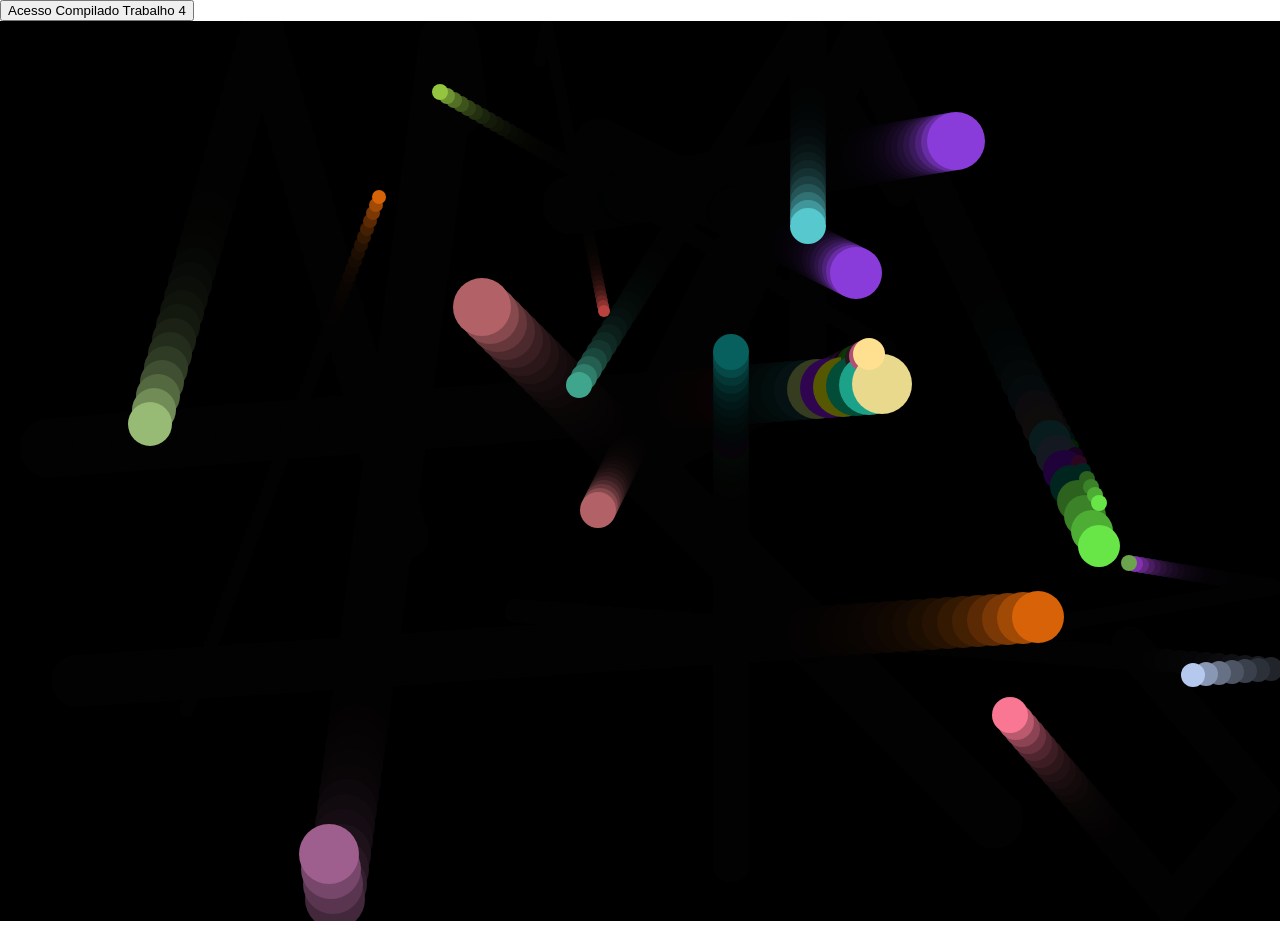
<file: Chaotic Evil/Bolinhas/index.html>
<!DOCTYPE html>
<html>
  <head>
    <meta charset="utf-8">
    <title>Bouncing balls</title>
    <link rel="stylesheet" href="style.css">
  </head>

  <body>
    
    <button onclick="document.location='https://radsrei.github.io/Chaotic Evil/arquivo final.html'">Acesso Compilado Trabalho 4</button>
    <!-- <h1>bouncing balls</h1> -->
    <canvas>
      

    </canvas>

    <script src="main.js"></script>
  </body>
</html>
</file>
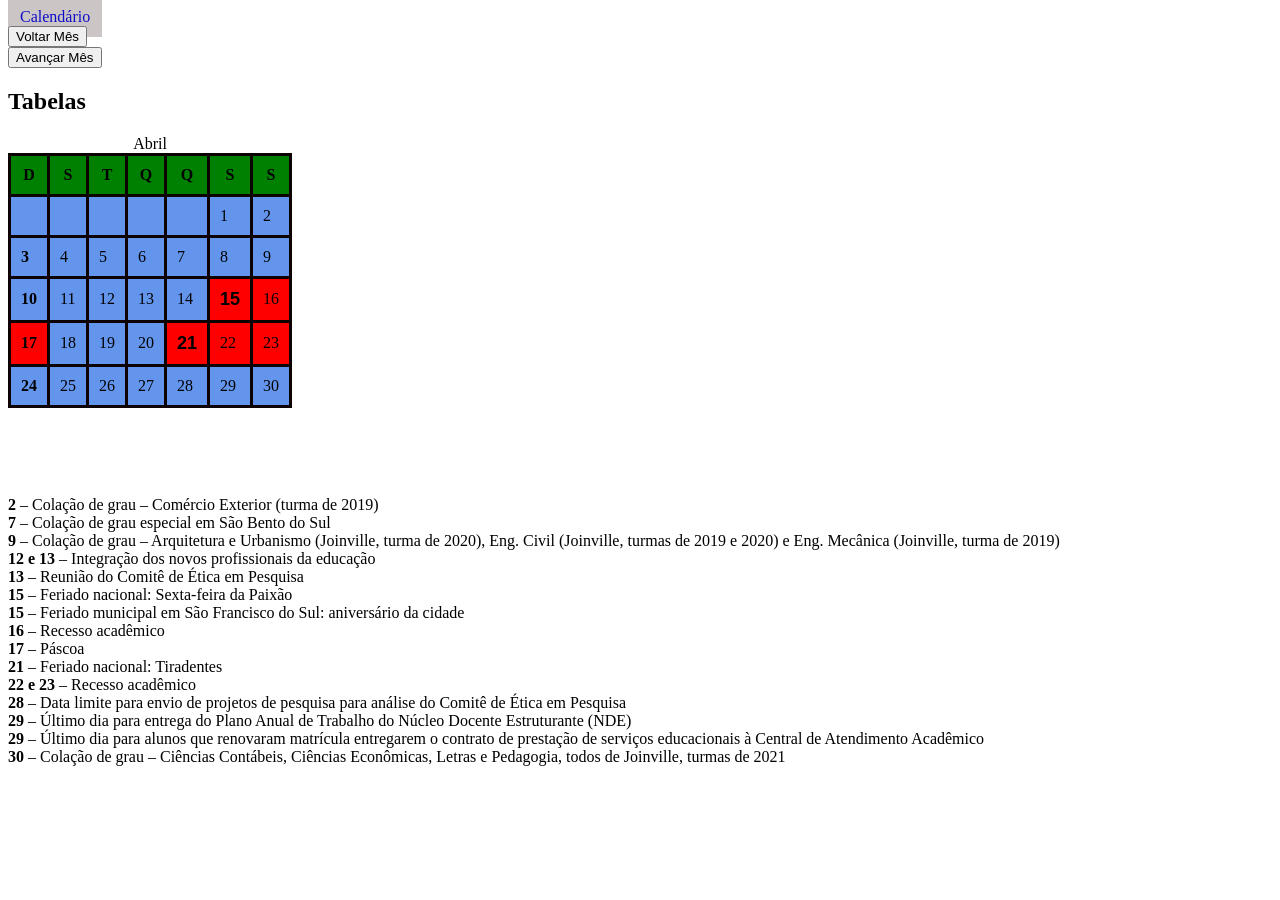
<file: calendario/abril.html>
<!DOCTYPE html>
<html lang="pt-br">
    <head>
        <style>
            h1{
                background-color: black;
                color: white;
                text-align: center;
                padding: 10px;
            }
            aula{
                background-color: rgb(204, 197, 197);
                color: rgb(14, 14, 202);
                text-align: center;
                padding: 12px;
            }
            table{
                background-color: cornflowerblue;
                /* border: solid black; */
                border-collapse: collapse;
            }
            th,td{
                border: 3px solid rgb(12, 2, 2);
                padding: 10px;
            }
            data{
                font-family: Arial;
                font-size: large;
                font-weight: bold;
            }
        </style>
        <title>Trabalho 2</title>
        <meta charset="utf-8"></meta>
    </head>
    <body>
        <aula>Calendário</aula><br>
        <button onclick="document.location='março.html'">Voltar Mês</button><br>
        <button onclick="document.location='maio.html'">Avançar Mês</button><br>
        <h2>Tabelas</h2>
        <table>
            <caption>Abril</caption>
            <thead>
            <tr style="background-color: green;">
                <th>D</th>
                <th>S</th>
                <th>T</th>
                <th>Q</th>
                <th>Q</th>
                <th>S</th>
                <th>S</th>
            </tr>
        </thead>
        <tbody>
            <tr>
                <td><strong></strong></td>
                <td></td>
                <td></td>
                <td></td>
                <td></td>
                <td>1</td>
                <td>2</td>                
            </tr>
            <tr>
                <td><strong>3</strong></td>
                <td>4</td>
                <td>5</td>
                <td>6</td>
                <td>7</td>
                <td>8</td>
                <td>9</td>                
            </tr>
            <tr>
                <td><strong>10</strong></td>
                <td>11</td>
                <td>12</td>
                <td>13</td>
                <td>14</td>
                <td style="background-color: red;"><data>15</data></td>
                <td style="background-color: red;">16</td>
            </tr>
            <tr>
                <td style="background-color: red;" ><strong>17</strong></td>
                <td>18</td>
                <td>19</td>
                <td>20</td>
                <td style="background-color: red;"><data>21</data></td>
                <td style="background-color: red;">22</td>
                <td style="background-color: red;">23</td>
            </tr>
            <tr>
                <td><strong>24</strong></td>
                <td>25</td>
                <td>26</td>
                <td>27</td>
                <td>28</td>
                <td>29</td>
                <td>30</td>
            </tr>
            <!-- <tr>
                <td><strong>30</strong></td>
                <td>31</td>
                <td></td>
                <td></td>
                <td></td>
                <td></td>
                <td></td> 
            </tr> -->
        </tbody>
    </table><br><br><br>  
        <p><br> <strong>2</strong> – Colação de grau – Comércio Exterior (turma de 2019)
           <br> <strong>7</strong> – Colação de grau especial em São Bento do Sul
           <br> <strong>9</strong> – Colação de grau – Arquitetura e Urbanismo (Joinville, turma de 2020), Eng. Civil (Joinville, turmas de 2019 e 2020) e Eng. Mecânica (Joinville, turma de 2019)
           <br> <strong>12 e 13</strong> – Integração dos novos profissionais da educação
           <br> <strong>13</strong> – Reunião do Comitê de Ética em Pesquisa
           <br> <strong>15</strong> – Feriado nacional: Sexta-feira da Paixão
           <br> <strong>15</strong> – Feriado municipal em São Francisco do Sul: aniversário da cidade
           <br> <strong>16</strong> – Recesso acadêmico
           <br> <strong>17</strong> – Páscoa
           <br> <strong>21</strong> – Feriado nacional: Tiradentes
           <br> <strong>22 e 23</strong> – Recesso acadêmico
           <br> <strong>28</strong> – Data limite para envio de projetos de pesquisa para análise do Comitê de Ética em Pesquisa
           <br> <strong>29</strong> – Último dia para entrega do Plano Anual de Trabalho do Núcleo Docente Estruturante (NDE)
           <br> <strong>29</strong> – Último dia para alunos que renovaram matrícula entregarem o contrato de prestação de serviços educacionais à Central de Atendimento Acadêmico
           <br> <strong>30</strong> – Colação de grau – Ciências Contábeis, Ciências Econômicas, Letras e Pedagogia, todos de Joinville, turmas de 2021</p> 
        
    </body>
</html>
</file>
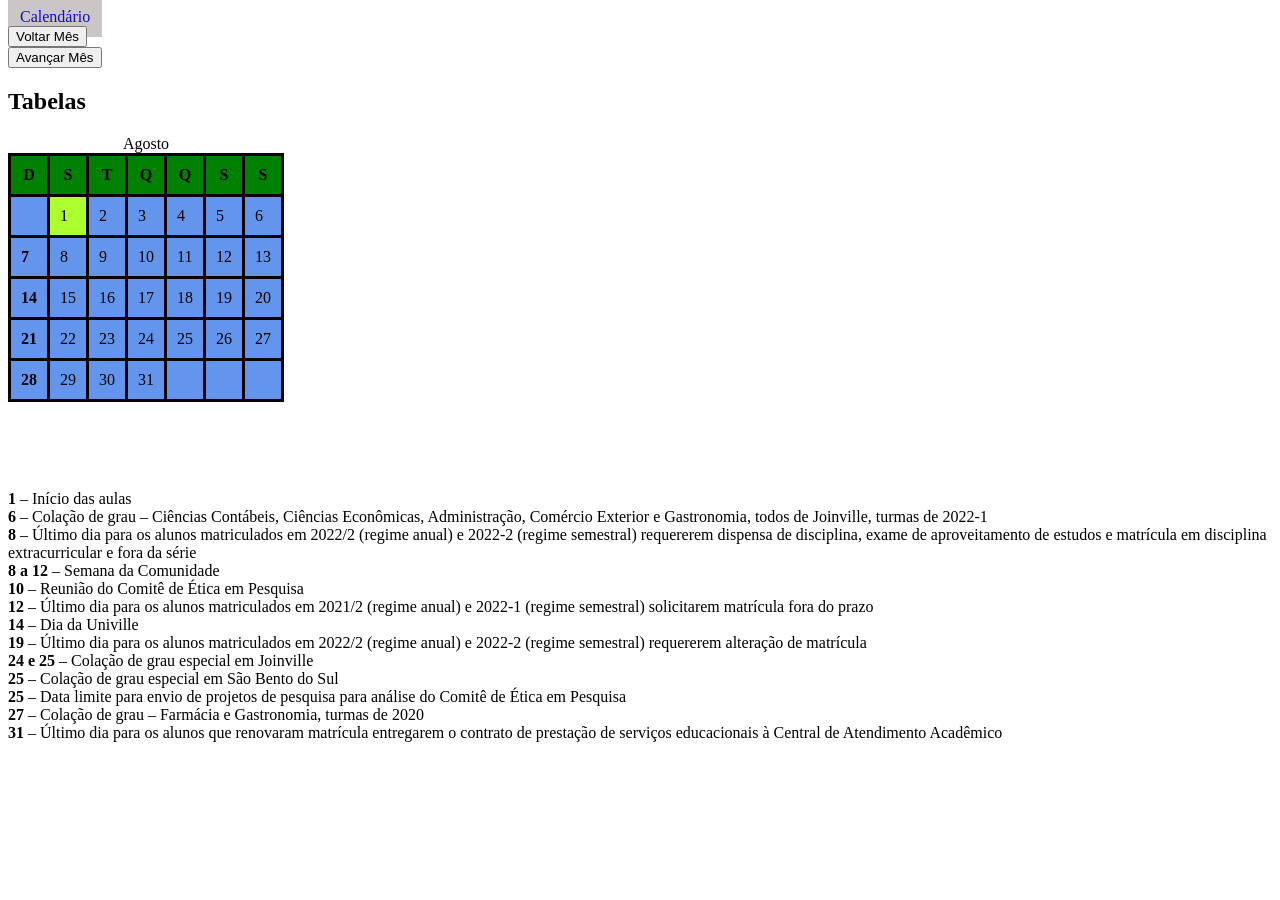
<file: calendario/agosto.html>
<!DOCTYPE html>
<html lang="pt-br">
    <head>
        <style>
            h1{
                background-color: black;
                color: white;
                text-align: center;
                padding: 10px;
            }
            aula{
                background-color: rgb(204, 197, 197);
                color: rgb(14, 14, 202);
                text-align: center;
                padding: 12px;
            }
            table{
                background-color: cornflowerblue;
                /* border: solid black; */
                border-collapse: collapse;
            }
            th,td{
                border: 3px solid rgb(12, 2, 2);
                padding: 10px;
            }
            data{
                font-family: Arial;
                font-size: large;
                font-weight: bold;
            }
        </style>
        <title>Trabalho 2</title>
        <meta charset="utf-8"></meta>
    </head>
    <body>
        <aula>Calendário</aula><br>
        <button onclick="document.location='julho.html'">Voltar Mês</button><br>
        <button onclick="document.location='setembro.html'">Avançar Mês</button><br>
        <h2>Tabelas</h2>
        <table>
            <caption>Agosto</caption>
            <thead>
            <tr style="background-color: green;">
                <th>D</th>
                <th>S</th>
                <th>T</th>
                <th>Q</th>
                <th>Q</th>
                <th>S</th>
                <th>S</th>
            </tr>
        </thead>
        <tbody>
            <tr>
                <td><strong></strong></td>
                <td style="background-color: greenyellow;">1</td>
                <td>2</td>
                <td>3</td>
                <td>4</td>
                <td>5</td>
                <td >6</td>                
            </tr>
            <tr>
                <td><strong>7</strong></td>
                <td>8</td>
                <td>9</td>
                <td>10</td>
                <td>11</td>
                <td>12</td>  
                <td>13</td>              
            </tr>
            <tr>
                <td><strong>14</strong></td>
                <td>15</td>
                <td>16</td>
                <td>17</td>
                <td>18</td>
                <td>19</td>
                <td>20</td>
            </tr>
            <tr>
                <td><strong>21</strong></td>
                <td >22</td>
                <td >23</td>
                <td >24</td>
                <td >25</td>
                <td >26</td>
                <td >27</td>
            </tr>
            <tr>
                <td><strong>28</strong></td>
                <td >29</td>
                <td >30</td>
                <td >31</td>
                <td ></td>
                <td ></td>
                <td ></td>
            </tr>
            <!-- <tr>
                <td><strong></strong></td>
                <td></td>
                <td></td>
                <td></td>
                <td></td>
                <td></td>
                <td></td> 
            </tr> -->
        </tbody></table><br><br><br>
        <p><br> <strong>1</strong> – Início das aulas
           <br> <strong>6</strong> – Colação de grau – Ciências Contábeis, Ciências Econômicas, Administração, Comércio Exterior e Gastronomia, todos de Joinville, turmas de 2022-1
           <br> <strong>8</strong> – Último dia para os alunos matriculados em 2022/2 (regime anual) e 2022-2 (regime semestral) requererem dispensa de disciplina, exame de aproveitamento de estudos e matrícula em disciplina extracurricular e fora da série
           <br> <strong>8 a 12</strong> – Semana da Comunidade
           <br> <strong>10</strong> – Reunião do Comitê de Ética em Pesquisa
           <br> <strong>12</strong> – Último dia para os alunos matriculados em 2021/2 (regime anual) e 2022-1 (regime semestral) solicitarem matrícula fora do prazo
           <br> <strong>14</strong> – Dia da Univille
           <br> <strong>19</strong> – Último dia para os alunos matriculados em 2022/2 (regime anual) e 2022-2 (regime semestral) requererem alteração de matrícula
           <br> <strong>24 e 25</strong> – Colação de grau especial em Joinville
           <br> <strong>25</strong> – Colação de grau especial em São Bento do Sul
           <br> <strong>25</strong> – Data limite para envio de projetos de pesquisa para análise do Comitê de Ética em Pesquisa
           <br> <strong>27</strong> – Colação de grau – Farmácia e Gastronomia, turmas de 2020
           <br> <strong>31</strong> – Último dia para os alunos que renovaram matrícula entregarem o contrato de prestação de serviços educacionais à Central de Atendimento Acadêmico

        </p>
    
    </body>
</html>
</file>
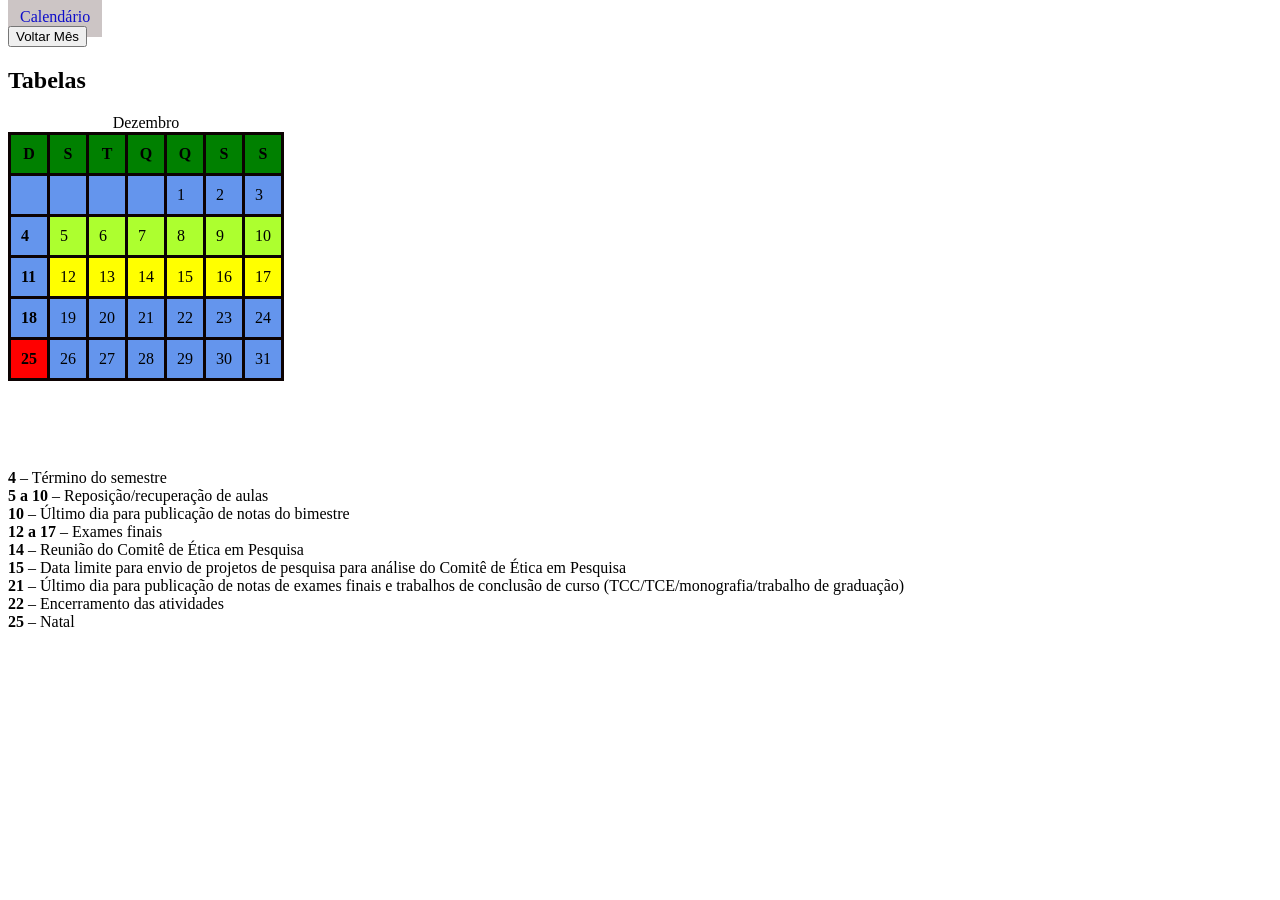
<file: calendario/dezembro.html>
<!DOCTYPE html>
<html lang="pt-br">
    <head>
        <style>
            h1{
                background-color: black;
                color: white;
                text-align: center;
                padding: 10px;
            }
            aula{
                background-color: rgb(204, 197, 197);
                color: rgb(14, 14, 202);
                text-align: center;
                padding: 12px;
            }
            table{
                background-color: cornflowerblue;
                /* border: solid black; */
                border-collapse: collapse;
            }
            th,td{
                border: 3px solid rgb(12, 2, 2);
                padding: 10px;
            }
            data{
                font-family: Arial;
                font-size: large;
                font-weight: bold;
            }
        </style>
        <title>Trabalho 2</title>
        <meta charset="utf-8"></meta>
    </head>
    <body>
        <aula>Calendário</aula><br>
        <button onclick="document.location='novembro.html'">Voltar Mês</button><br>
        <!-- <button onclick="document.location='dezembro.html'">Avançar Mês</button><br> -->
        <h2>Tabelas</h2>
        <table>
            <caption>Dezembro</caption>
            <thead>
            <tr style="background-color: green;">
                <th>D</th>
                <th>S</th>
                <th>T</th>
                <th>Q</th>
                <th>Q</th>
                <th>S</th>
                <th>S</th>
            </tr>
        </thead>
        <tbody>
            <tr>
                <td><strong></strong></td>
                <td></td>
                <td></td>
                <td></td>
                <td>1</td>
                <td>2</td>
                <td>3</td> 
            </tr>
            <tr>
                <td><strong>4</strong></td>
                <td style="background-color: greenyellow;">5</td>
                <td style="background-color: greenyellow;">6</td>
                <td style="background-color: greenyellow;">7</td>
                <td style="background-color: greenyellow;">8</td>
                <td style="background-color: greenyellow;">9</td>
                <td style="background-color: greenyellow;">10</td>
            </tr>
            <tr>
                <td><strong>11</strong></td>
                <td style="background-color: yellow;">12</td>
                <td style="background-color: yellow;">13</td>
                <td style="background-color: yellow;">14</td>
                <td style="background-color: yellow;">15</td>
                <td style="background-color: yellow;">16</td>
                <td style="background-color: yellow;">17</td>
            </tr>
            <tr>
                <td><strong>18</strong></td>
                <td>19</td>
                <td>20</td>
                <td>21</td>
                <td>22</td>
                <td>23</td>
                <td>24</td> 
            </tr>
            <tr>
                <td style="background-color: red;"><strong>25</strong></td>
                <td>26</td>
                <td>27</td>
                <td>28</td>
                <td>29</td>
                <td>30</td>
                <td>31</td> 
            </tr>
        </tbody></table><br><br><br>
        <p><br> <strong>4</strong> – Término do semestre
           <br> <strong>5 a 10</strong> – Reposição/recuperação de aulas
           <br> <strong>10</strong> – Último dia para publicação de notas do bimestre
           <br> <strong>12 a 17</strong> – Exames finais
           <br> <strong>14</strong> – Reunião do Comitê de Ética em Pesquisa
           <br> <strong>15</strong> – Data limite para envio de projetos de pesquisa para análise do Comitê de Ética em Pesquisa
           <br> <strong>21</strong> – Último dia para publicação de notas de exames finais e trabalhos de conclusão de curso (TCC/TCE/monografia/trabalho de graduação)
           <br> <strong>22</strong> – Encerramento das atividades
           <br> <strong>25</strong> – Natal
        </p>
    
    </body>
</html>
</file>
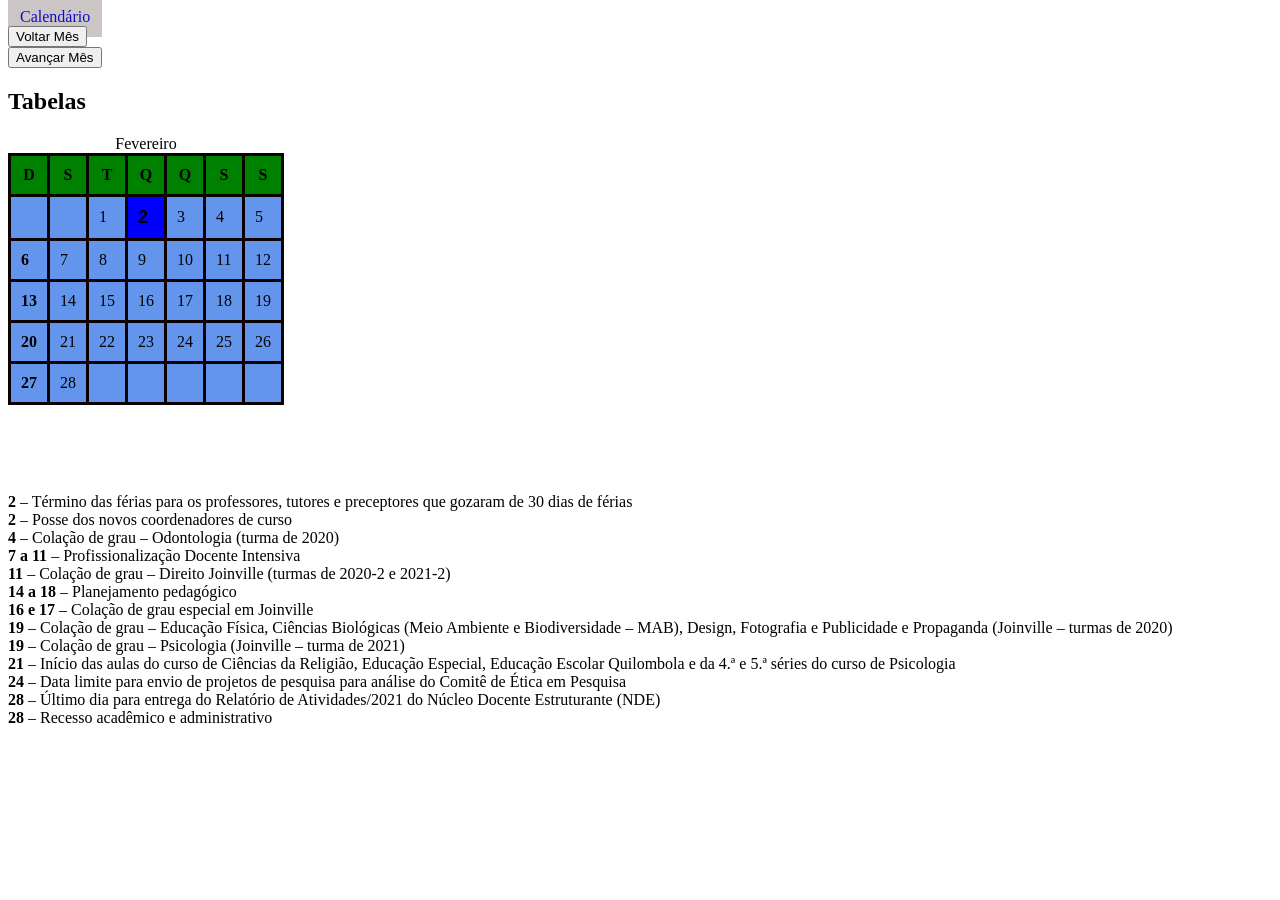
<file: calendario/Fevereiro.html>
<!DOCTYPE html>
<html lang="pt-br">
    <head>
        <style>
            h1{
                background-color: black;
                color: white;
                text-align: center;
                padding: 10px;
            }
            aula{
                background-color: rgb(204, 197, 197);
                color: rgb(14, 14, 202);
                text-align: center;
                padding: 12px;
            }
            table{
                background-color: cornflowerblue;
                /* border: solid black; */
                border-collapse: collapse;
            }
            th,td{
                border: 3px solid rgb(12, 2, 2);
                padding: 10px;
            }
            data{
                font-family: Arial;
                font-size: large;
                font-weight: bold;
            }
        </style>
        <title>Trabalho 2</title>
        <meta charset="utf-8"></meta>
    </head>
    <body>
        <aula>Calendário</aula><br>
        <button onclick="document.location='Janeiro.html'">Voltar Mês</button><br>
        <button onclick="document.location='março.html'">Avançar Mês</button><br>
        <h2>Tabelas</h2>
        <table>
            <caption>Fevereiro</caption>
            <thead>
            <tr style="background-color: green;">
                <th>D</th>
                <th>S</th>
                <th>T</th>
                <th>Q</th>
                <th>Q</th>
                <th>S</th>
                <th>S</th>
            </tr>
        </thead>
        <tbody>
            <tr>
                <td><strong></strong></td>
                <td></td>
                <td>1</td>
                <td style="background-color:blue;"><data>2</data></td>
                <td>3</td>
                <td>4</td>
                <td>5</td>                
            </tr>
            <tr>
                <td><strong>6</strong></td>
                <td>7</td>
                <td>8</td>
                <td>9</td>
                <td>10</td>
                <td>11</td>
                <td>12</td>                
            </tr>
            <tr>
                <td><strong>13</strong></td>
                <td>14</td>
                <td>15</td>
                <td>16</td>
                <td>17</td>
                <td>18</td>
                <td>19</td>
            </tr>
            <tr>
                <td><strong>20</strong></td>
                <td>21</td>
                <td>22</td>
                <td>23</td>
                <td>24</td>
                <td>25</td>
                <td>26</td>
            </tr>
            <tr>
                <td><strong>27</strong></td>
                <td>28</td>
                <td></td>
                <td></td>
                <td></td>
                <td></td>
                <td></td>
            </tr>
            <!-- <tr>
                <td><strong>30</strong></td>
                <td>31</td>
                <td></td>
                <td></td>
                <td></td>
                <td></td>
                <td></td> 
            </tr> -->
        </tbody>   
        </table><br><br><br>
        <p> <br><strong>2</strong> – Término das férias para os professores, tutores e preceptores que gozaram de 30 dias de férias
            <br><strong>2</strong> – Posse dos novos coordenadores de curso
            <br><strong>4</strong> – Colação de grau – Odontologia (turma de 2020)
           <br><strong>7 a 11</strong>  – Profissionalização Docente Intensiva 
           <br><strong>11</strong> – Colação de grau – Direito Joinville (turmas de 2020-2 e 2021-2)
          <br>  <strong>14 a 18</strong> – Planejamento pedagógico
          <br>  <strong>16 e 17</strong> – Colação de grau especial em Joinville
          <br>  <strong>19</strong> – Colação de grau – Educação Física, Ciências Biológicas (Meio Ambiente e Biodiversidade – MAB), Design, Fotografia e Publicidade e Propaganda (Joinville – turmas de 2020)
          <br>  <strong>19</strong>  – Colação de grau – Psicologia (Joinville – turma de 2021)
          <br>  <strong>21</strong>  – Início das aulas do curso de Ciências da Religião, Educação Especial, Educação Escolar Quilombola e da 4.ª e 5.ª séries do curso de Psicologia
         <br>   <strong>24</strong>  – Data limite para envio de projetos de pesquisa para análise do Comitê de Ética em Pesquisa
          <br>  <strong>28</strong>  – Último dia para entrega do Relatório de Atividades/2021 do Núcleo Docente Estruturante (NDE)
          <br>  <strong>28</strong>  – Recesso acadêmico e administrativo</p>
    </body>
</html>
</file>
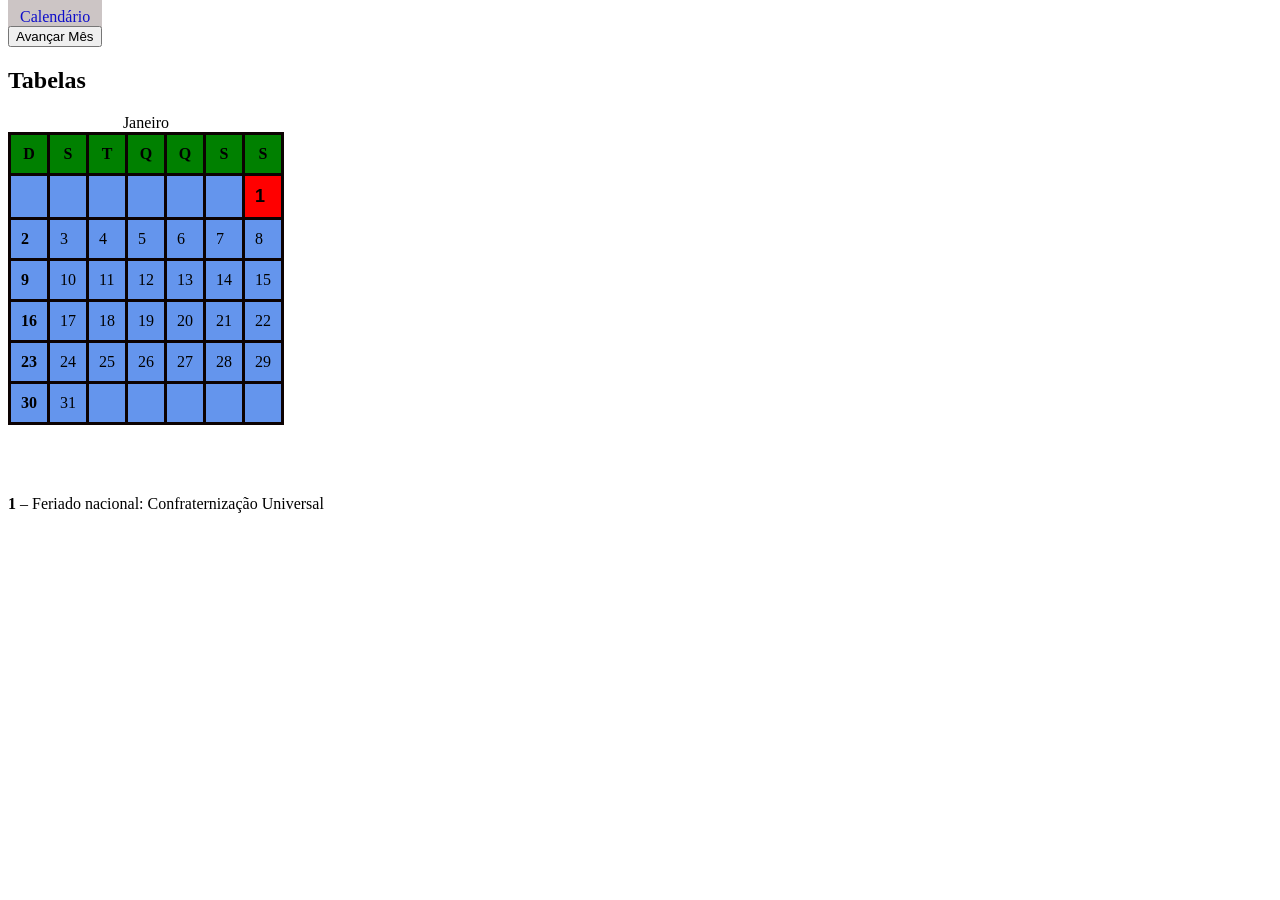
<file: calendario/Janeiro.html>
<!DOCTYPE html>
<html lang="pt-br">
    <head>
        <style>
            h1{
                background-color: black;
                color: white;
                text-align: center;
                padding: 10px;
            }
            aula{
                background-color: rgb(204, 197, 197);
                color: rgb(14, 14, 202);
                text-align: center;
                padding: 12px;
            }
            table{
                background-color: cornflowerblue;
                /* border: solid black; */
                border-collapse: collapse;
            }
            th,td{
                border: 3px solid rgb(12, 2, 2);
                padding: 10px;
            }
            data{
                font-family: Arial;
                font-size: large;
                font-weight: bold;
            }
        </style>
        <title>Trabalho 2</title>
        <meta charset="utf-8"></meta>
    </head>
    <body>
        <aula>Calendário</aula><br>
        <button onclick="document.location='Fevereiro.html'">Avançar Mês</button><br>
        <h2>Tabelas</h2>
        <table>
            <caption>Janeiro</caption>
            <thead>
            <tr style="background-color: green;">
                <th>D</th>
                <th>S</th>
                <th>T</th>
                <th>Q</th>
                <th>Q</th>
                <th>S</th>
                <th>S</th>
            </tr>
        </thead>
        <tbody>
            <tr>
                <td><strong></strong></td>
                <td></td>
                <td></td>
                <td></td>
                <td></td>
                <td></td>
                <td style="background-color: red;"><data>1</data></td>                
            </tr>
            <tr>
                <td><strong>2</strong></td>
                <td>3</td>
                <td>4</td>
                <td>5</td>
                <td>6</td>
                <td>7</td>
                <td>8</td>                
            </tr>
            <tr>
                <td><strong>9</strong></td>
                <td>10</td>
                <td>11</td>
                <td>12</td>
                <td>13</td>
                <td>14</td>
                <td>15</td>
            </tr>
            <tr>
                <td><strong>16</strong></td>
                <td>17</td>
                <td>18</td>
                <td>19</td>
                <td>20</td>
                <td>21</td>
                <td>22</td>
            </tr>
            <tr>
                <td><strong>23</strong></td>
                <td>24</td>
                <td>25</td>
                <td>26</td>
                <td>27</td>
                <td>28</td>
                <td>29</td>
            </tr>
            <tr>
                <td><strong>30</strong></td>
                <td>31</td>
                <td></td>
                <td></td>
                <td></td>
                <td></td>
                <td></td> 
            </tr>
        </tbody></table><br><br><br>
        <p><strong>1</strong> – Feriado nacional: Confraternização Universal</p>   
    </body>
</html>
</file>
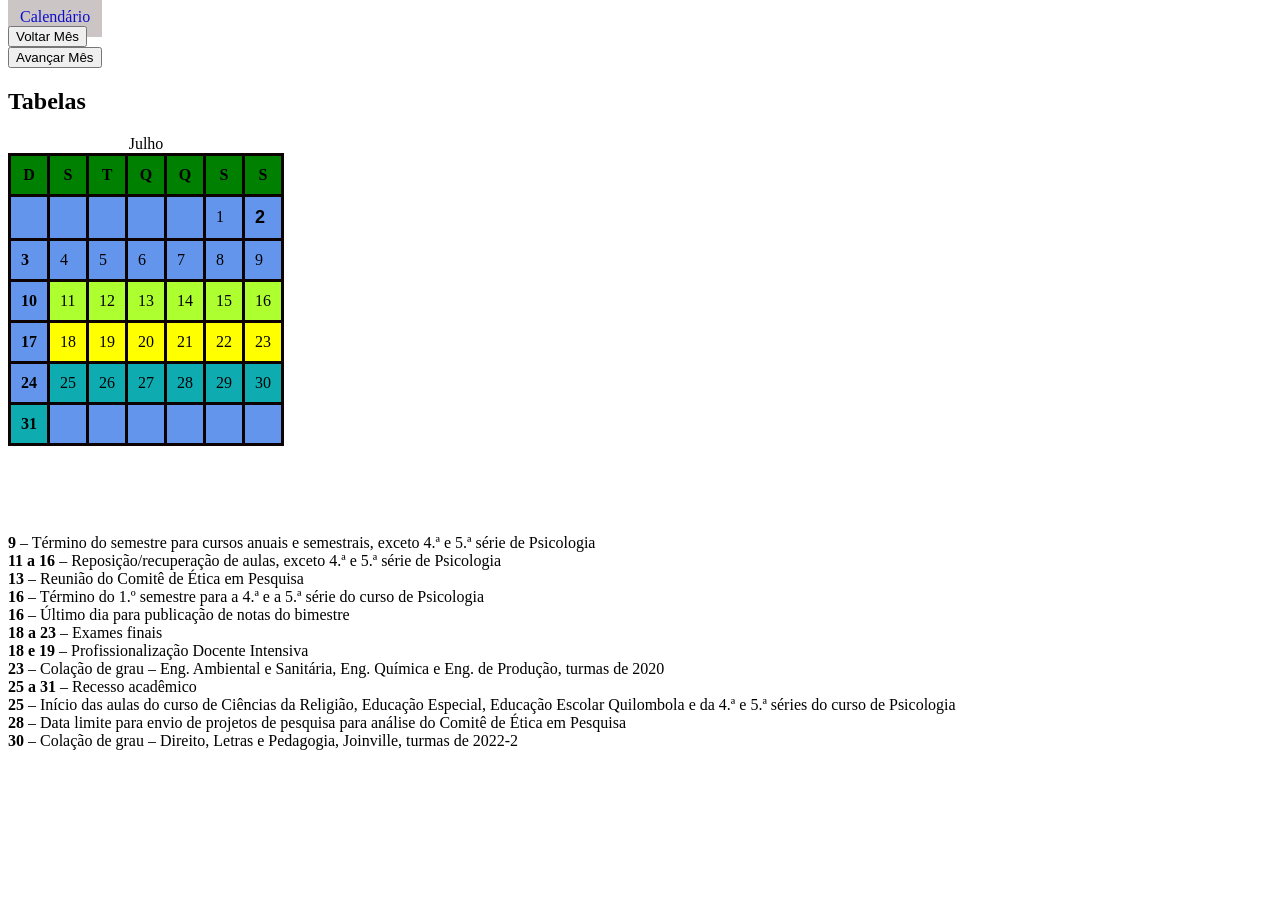
<file: calendario/julho.html>
<!DOCTYPE html>
<html lang="pt-br">
    <head>
        <style>
            h1{
                background-color: black;
                color: white;
                text-align: center;
                padding: 10px;
            }
            aula{
                background-color: rgb(204, 197, 197);
                color: rgb(14, 14, 202);
                text-align: center;
                padding: 12px;
            }
            table{
                background-color: cornflowerblue;
                /* border: solid black; */
                border-collapse: collapse;
            }
            th,td{
                border: 3px solid rgb(12, 2, 2);
                padding: 10px;
            }
            data{
                font-family: Arial;
                font-size: large;
                font-weight: bold;
            }
        </style>
        <title>Trabalho 2</title>
        <meta charset="utf-8"></meta>
    </head>
    <body>
        <aula>Calendário</aula><br>
        <button onclick="document.location='junho.html'">Voltar Mês</button><br>
        <button onclick="document.location='agosto.html'">Avançar Mês</button><br>
        <h2>Tabelas</h2>
        <table>
            <caption>Julho</caption>
            <thead>
            <tr style="background-color: green;">
                <th>D</th>
                <th>S</th>
                <th>T</th>
                <th>Q</th>
                <th>Q</th>
                <th>S</th>
                <th>S</th>
            </tr>
        </thead>
        <tbody>
            <tr>
                <td><strong></strong></td>
                <td></td>
                <td></td>
                <td></td>
                <td></td>
                <td>1</td>
                <td ><data>2</data></td>                
            </tr>
            <tr>
                <td><strong>3</strong></td>
                <td>4</td>
                <td>5</td>
                <td>6</td>
                <td>7</td>
                <td>8</td>  
                <td>9</td>              
            </tr>
            <tr>
                <td><strong>10</strong></td>
                <td style="background-color: greenyellow;">11</td>
                <td style="background-color: greenyellow;">12</td>
                <td style="background-color: greenyellow;">13</td>
                <td style="background-color: greenyellow;">14</td>
                <td style="background-color: greenyellow;">15</td>
                <td style="background-color: greenyellow;">16</td>
            </tr>
            <tr>
                <td><strong>17</strong></td>
                <td style="background-color: yellow;">18</td>
                <td style="background-color: yellow;">19</td>
                <td style="background-color: yellow;">20</td>
                <td style="background-color: yellow;">21</td>
                <td style="background-color: yellow;">22</td>
                <td style="background-color: yellow;">23</td>
            </tr>
            <tr>
                <td><strong>24</strong></td>
                <td style="background-color: rgb(14, 171, 177);">25</td>
                <td style="background-color: rgb(14, 171, 177);">26</td>
                <td style="background-color: rgb(14, 171, 177);">27</td>
                <td style="background-color: rgb(14, 171, 177);">28</td>
                <td style="background-color: rgb(14, 171, 177);">29</td>
                <td style="background-color: rgb(14, 171, 177);">30</td>
            </tr>
            <tr>
                <td style="background-color: rgb(14, 171, 177);"><strong>31</strong></td>
                <td></td>
                <td></td>
                <td></td>
                <td></td>
                <td></td>
                <td></td> 
            </tr>
        </tbody></table><br><br><br>
        <p><br> <strong>9</strong> – Término do semestre para cursos anuais e semestrais, exceto 4.ª e 5.ª série de Psicologia
           <br> <strong>11 a 16</strong> – Reposição/recuperação de aulas, exceto 4.ª e 5.ª série de Psicologia
           <br> <strong>13</strong> – Reunião do Comitê de Ética em Pesquisa
           <br> <strong>16</strong> – Término do 1.º semestre para a 4.ª e a 5.ª série do curso de Psicologia
           <br> <strong>16</strong> – Último dia para publicação de notas do bimestre
           <br> <strong>18 a 23</strong> – Exames finais
           <br> <strong>18 e 19</strong> – Profissionalização Docente Intensiva
           <br> <strong>23</strong> – Colação de grau – Eng. Ambiental e Sanitária, Eng. Química e Eng. de Produção, turmas de 2020
           <br> <strong>25 a 31</strong> – Recesso acadêmico
           <br> <strong>25</strong> – Início das aulas do curso de Ciências da Religião, Educação Especial, Educação Escolar Quilombola e da 4.ª e 5.ª séries do curso de Psicologia
           <br> <strong>28</strong> – Data limite para envio de projetos de pesquisa para análise do Comitê de Ética em Pesquisa
           <br> <strong>30</strong> – Colação de grau – Direito, Letras e Pedagogia, Joinville, turmas de 2022-2</p>
    
    </body>
</html>
</file>
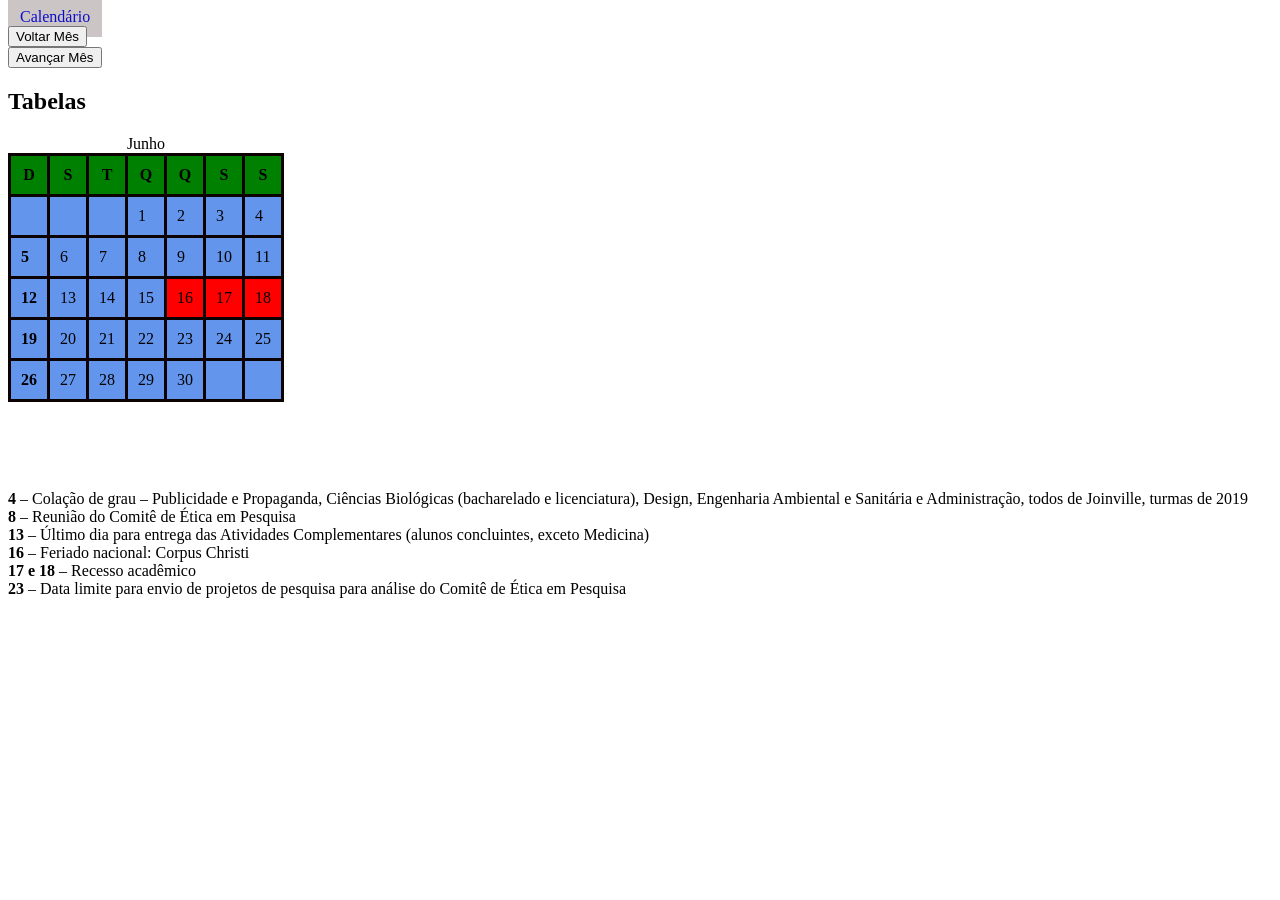
<file: calendario/junho.html>
<!DOCTYPE html>
<html lang="pt-br">
    <head>
        <style>
            h1{
                background-color: black;
                color: white;
                text-align: center;
                padding: 10px;
            }
            aula{
                background-color: rgb(204, 197, 197);
                color: rgb(14, 14, 202);
                text-align: center;
                padding: 12px;
            }
            table{
                background-color: cornflowerblue;
                /* border: solid black; */
                border-collapse: collapse;
            }
            th,td{
                border: 3px solid rgb(12, 2, 2);
                padding: 10px;
            }
            data{
                font-family: Arial;
                font-size: large;
                font-weight: bold;
            }
        </style>
        <title>Trabalho 2</title>
        <meta charset="utf-8"></meta>
    </head>
    <body>
        <aula>Calendário</aula><br>
        <button onclick="document.location='maio.html'">Voltar Mês</button><br>
        <button onclick="document.location='julho.html'">Avançar Mês</button><br>
        <h2>Tabelas</h2>
        <table>
            <caption>Junho</caption>
            <thead>
            <tr style="background-color: green;">
                <th>D</th>
                <th>S</th>
                <th>T</th>
                <th>Q</th>
                <th>Q</th>
                <th>S</th>
                <th>S</th>
            </tr>
        </thead>
        <tbody>
            <tr>
                <td ><strong></strong></td>
                <td></td>
                <td></td>
                <td>1</td>
                <td>2</td>
                <td>3</td>
                <td>4</td>                
            </tr>
            <tr>
                <td><strong>5</strong></td>
                <td>6</td>
                <td>7</td>
                <td>8</td>
                <td>9</td>
                <td>10</td>
                <td>11</td>                
            </tr>
            <tr>
                <td><strong>12</strong></td>
                <td>13</td>
                <td>14</td>
                <td >15</td>
                <td style="background-color: red;">16</td>
                <td style="background-color: red;">17</td>
                <td style="background-color: red;">18</td>
            </tr>
            <tr>
                <td ><strong>19</strong></td>
                <td>20</td>
                <td>21</td>
                <td>22</td>
                <td >23</td>
                <td >24</td>
                <td >25</td>
            </tr>
            <tr>
                <td><strong>26</strong></td>
                <td>27</td>
                <td>28</td>
                <td>29</td>
                <td>30</td>
                <td></td>
                <td></td>
            </tr>
            <!-- <tr>
                <td><strong>30</strong></td>
                <td>31</td>
                <td></td>
                <td></td>
                <td></td>
                <td></td>
                <td></td> 
            </tr> -->
        </tbody>   
        </table><br><br><br>
        <p><br> <strong>4</strong> – Colação de grau – Publicidade e Propaganda, Ciências Biológicas (bacharelado e licenciatura), Design, Engenharia Ambiental e Sanitária e Administração, todos de Joinville, turmas de 2019
           <br> <strong>8</strong> – Reunião do Comitê de Ética em Pesquisa
           <br> <strong>13</strong> – Último dia para entrega das Atividades Complementares (alunos concluintes, exceto Medicina)
           <br> <strong>16</strong> – Feriado nacional: Corpus Christi
           <br> <strong>17 e 18</strong> – Recesso acadêmico
           <br> <strong>23</strong> – Data limite para envio de projetos de pesquisa para análise do Comitê de Ética em Pesquisa</p>
    </body>
</html>
</file>
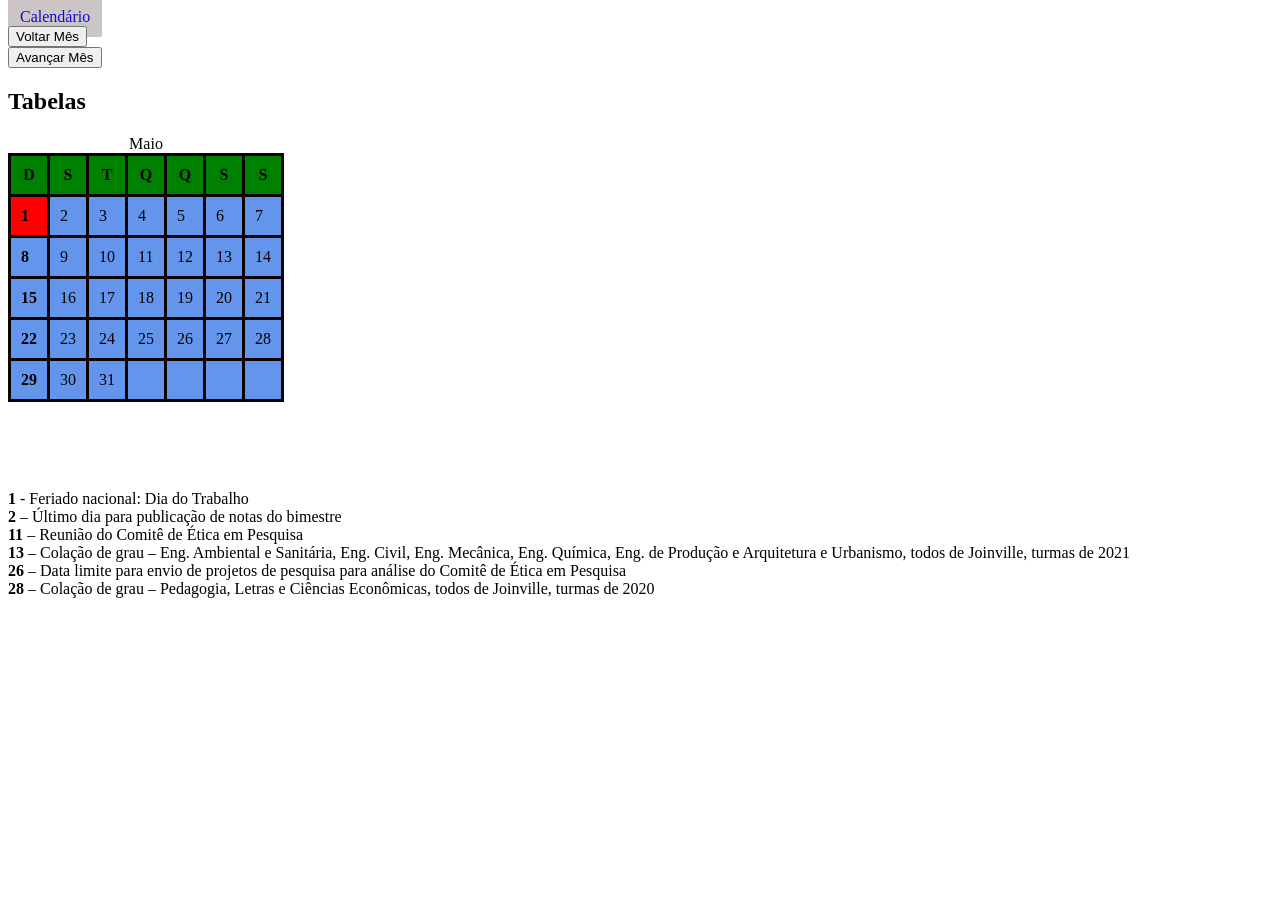
<file: calendario/maio.html>
<!DOCTYPE html>
<html lang="pt-br">
    <head>
        <style>
            h1{
                background-color: black;
                color: white;
                text-align: center;
                padding: 10px;
            }
            aula{
                background-color: rgb(204, 197, 197);
                color: rgb(14, 14, 202);
                text-align: center;
                padding: 12px;
            }
            table{
                background-color: cornflowerblue;
                /* border: solid black; */
                border-collapse: collapse;
            }
            th,td{
                border: 3px solid rgb(12, 2, 2);
                padding: 10px;
            }
            data{
                font-family: Arial;
                font-size: large;
                font-weight: bold;
            }
        </style>
        <title>Trabalho 2</title>
        <meta charset="utf-8"></meta>
    </head>
    <body>
        <aula>Calendário</aula><br>
        <button onclick="document.location='abril.html'">Voltar Mês</button><br>
        <button onclick="document.location='junho.html'">Avançar Mês</button><br>
        <h2>Tabelas</h2>
        <table>
            <caption>Maio</caption>
            <thead>
            <tr style="background-color: green;">
                <th>D</th>
                <th>S</th>
                <th>T</th>
                <th>Q</th>
                <th>Q</th>
                <th>S</th>
                <th>S</th>
            </tr>
        </thead>
        <tbody>
            <tr>
                <td style="background-color: red;"><strong>1</strong></td>
                <td>2</td>
                <td>3</td>
                <td>4</td>
                <td>5</td>
                <td>6</td>
                <td>7</td>                
            </tr>
            <tr>
                <td><strong>8</strong></td>
                <td>9</td>
                <td>10</td>
                <td>11</td>
                <td>12</td>
                <td>13</td>
                <td>14</td>                
            </tr>
            <tr>
                <td><strong>15</strong></td>
                <td>16</td>
                <td>17</td>
                <td>18</td>
                <td>19</td>
                <td >20</td>
                <td >21</td>
            </tr>
            <tr>
                <td ><strong>22</strong></td>
                <td>23</td>
                <td>24</td>
                <td>25</td>
                <td >26</td>
                <td >27</td>
                <td >28</td>
            </tr>
            <tr>
                <td><strong>29</strong></td>
                <td>30</td>
                <td>31</td>
                <td></td>
                <td></td>
                <td></td>
                <td></td>
            </tr>
            <!-- <tr>
                <td><strong>30</strong></td>
                <td>31</td>
                <td></td>
                <td></td>
                <td></td>
                <td></td>
                <td></td> 
            </tr> -->
        </tbody>   
        </table><br><br><br>
        <p><br> <strong>1</strong> - Feriado nacional: Dia do Trabalho
           <br> <strong>2</strong> – Último dia para publicação de notas do bimestre
           <br> <strong>11</strong> – Reunião do Comitê de Ética em Pesquisa
           <br> <strong>13</strong> – Colação de grau – Eng. Ambiental e Sanitária, Eng. Civil, Eng. Mecânica, Eng. Química, Eng. de Produção e Arquitetura e Urbanismo, todos de Joinville, turmas de 2021
           <br> <strong>26</strong> – Data limite para envio de projetos de pesquisa para análise do Comitê de Ética em Pesquisa
           <br> <strong>28</strong> – Colação de grau – Pedagogia, Letras e Ciências Econômicas, todos de Joinville, turmas de 2020
        </p>
    </body>
</html>
</file>
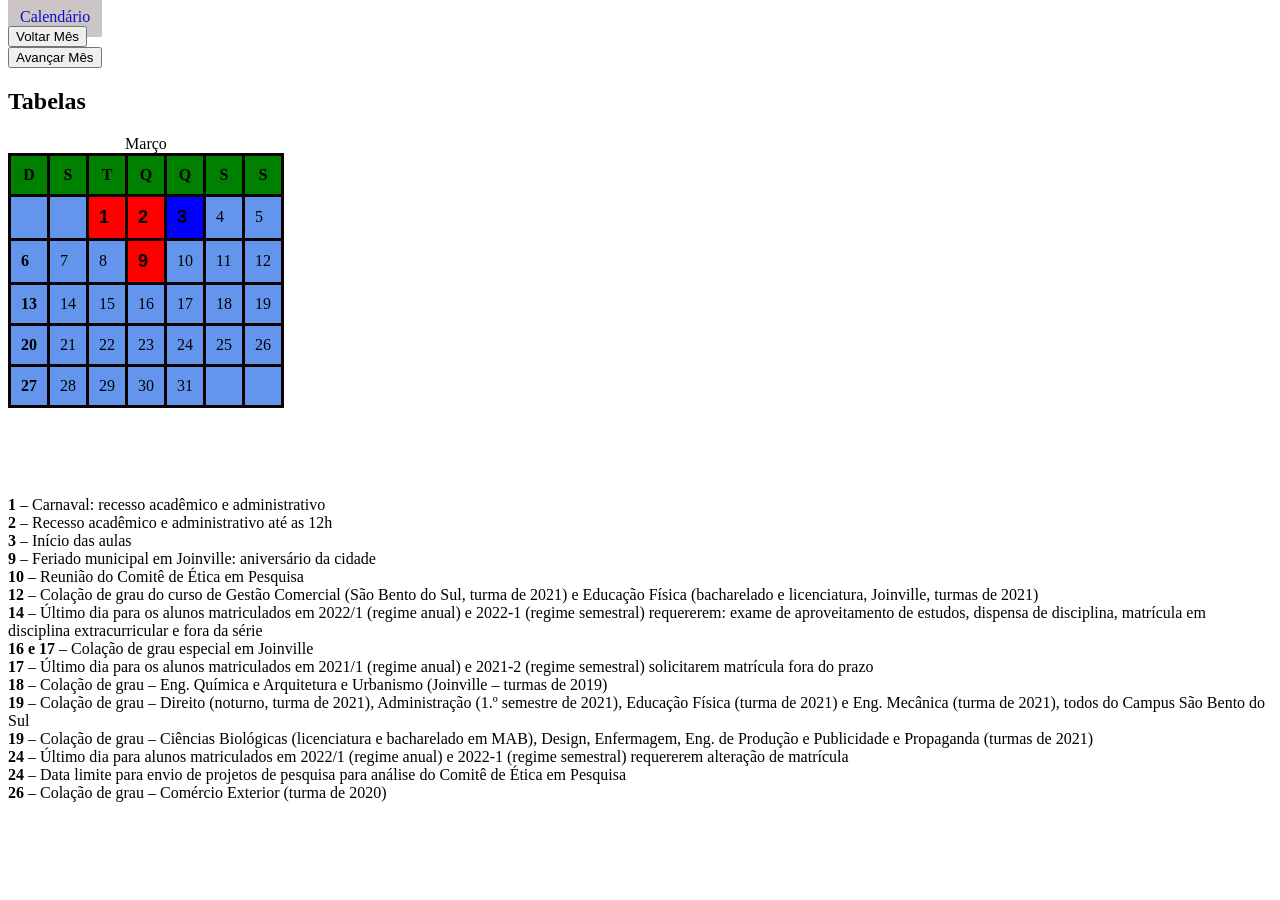
<file: calendario/março.html>
<!DOCTYPE html>
<html lang="pt-br">
    <head>
        <style>
            h1{
                background-color: black;
                color: white;
                text-align: center;
                padding: 10px;
            }
            aula{
                background-color: rgb(204, 197, 197);
                color: rgb(14, 14, 202);
                text-align: center;
                padding: 12px;
            }
            table{
                background-color: cornflowerblue;
                /* border: solid black; */
                border-collapse: collapse;
            }
            th,td{
                border: 3px solid rgb(12, 2, 2);
                padding: 10px;
            }
            data{
                font-family: Arial;
                font-size: large;
                font-weight: bold;
            }
        </style>
        <title>Trabalho 2</title>
        <meta charset="utf-8"></meta>
    </head>
    <body>
        <aula>Calendário</aula><br>
        <button onclick="document.location='Fevereiro.html'">Voltar Mês</button><br>
        <button onclick="document.location='abril.html'">Avançar Mês</button><br>
        <h2>Tabelas</h2>
        <table>
            <caption>Março</caption>
            <thead>
            <tr style="background-color: green;">
                <th>D</th>
                <th>S</th>
                <th>T</th>
                <th>Q</th>
                <th>Q</th>
                <th>S</th>
                <th>S</th>
            </tr>
        </thead>
        <tbody>
            <tr>
                <td><strong></strong></td>
                <td></td>
                <td style="background-color: red;"><data>1</data></td>
                <td style="background-color: red;"><data>2</data></td>
                <td style="background-color: blue;"><data>3</data></td>
                <td>4</td>
                <td>5</td>                
            </tr>
            <tr>
                <td><strong>6</strong></td>
                <td>7</td>
                <td>8</td>
                <td style="background-color: red;"><data>9</data></td>
                <td>10</td>
                <td>11</td>
                <td>12</td>                
            </tr>
            <tr>
                <td><strong>13</strong></td>
                <td>14</td>
                <td>15</td>
                <td>16</td>
                <td>17</td>
                <td>18</td>
                <td>19</td>
            </tr>
            <tr>
                <td><strong>20</strong></td>
                <td>21</td>
                <td>22</td>
                <td>23</td>
                <td>24</td>
                <td>25</td>
                <td>26</td>
            </tr>
            <tr>
                <td><strong>27</strong></td>
                <td>28</td>
                <td>29</td>
                <td>30</td>
                <td>31</td>
                <td></td>
                <td></td>
            </tr>
            <!-- <tr>
                <td><strong>30</strong></td>
                <td>31</td>
                <td></td>
                <td></td>
                <td></td>
                <td></td>
                <td></td> 
            </tr> -->
        </tbody>   
        </table><br><br><br>
        <p><br> <strong>1</strong> – Carnaval: recesso acadêmico e administrativo
           <br> <strong>2</strong> – Recesso acadêmico e administrativo até as 12h
           <br> <strong>3</strong> – Início das aulas
           <br> <strong>9</strong> – Feriado municipal em Joinville: aniversário da cidade
           <br> <strong>10</strong> – Reunião do Comitê de Ética em Pesquisa
           <br> <strong>12</strong> – Colação de grau do curso de Gestão Comercial (São Bento do Sul, turma de 2021) e Educação Física (bacharelado e licenciatura, Joinville, turmas de 2021)
           <br> <strong>14</strong> – Último dia para os alunos matriculados em 2022/1 (regime anual) e 2022-1 (regime semestral) requererem: exame de aproveitamento de estudos, dispensa de disciplina, matrícula em disciplina extracurricular e fora da série
           <br> <strong>16 e 17</strong> – Colação de grau especial em Joinville
           <br> <strong>17</strong> – Último dia para os alunos matriculados em 2021/1 (regime anual) e 2021-2 (regime semestral) solicitarem matrícula fora do prazo
           <br> <strong>18</strong> – Colação de grau – Eng. Química e Arquitetura e Urbanismo (Joinville – turmas de 2019)
           <br> <strong>19</strong> – Colação de grau – Direito (noturno, turma de 2021), Administração (1.º semestre de 2021), Educação Física (turma de 2021) e Eng. Mecânica (turma de 2021), todos do Campus São Bento do Sul
           <br> <strong>19</strong> – Colação de grau – Ciências Biológicas (licenciatura e bacharelado em MAB), Design, Enfermagem, Eng. de Produção e Publicidade e Propaganda (turmas de 2021)
           <br> <strong>24</strong> – Último dia para alunos matriculados em 2022/1 (regime anual) e 2022-1 (regime semestral) requererem alteração de matrícula
           <br> <strong>24</strong> – Data limite para envio de projetos de pesquisa para análise do Comitê de Ética em Pesquisa
           <br> <strong>26</strong> – Colação de grau – Comércio Exterior (turma de 2020)</p>
    </body>
</html>
</file>
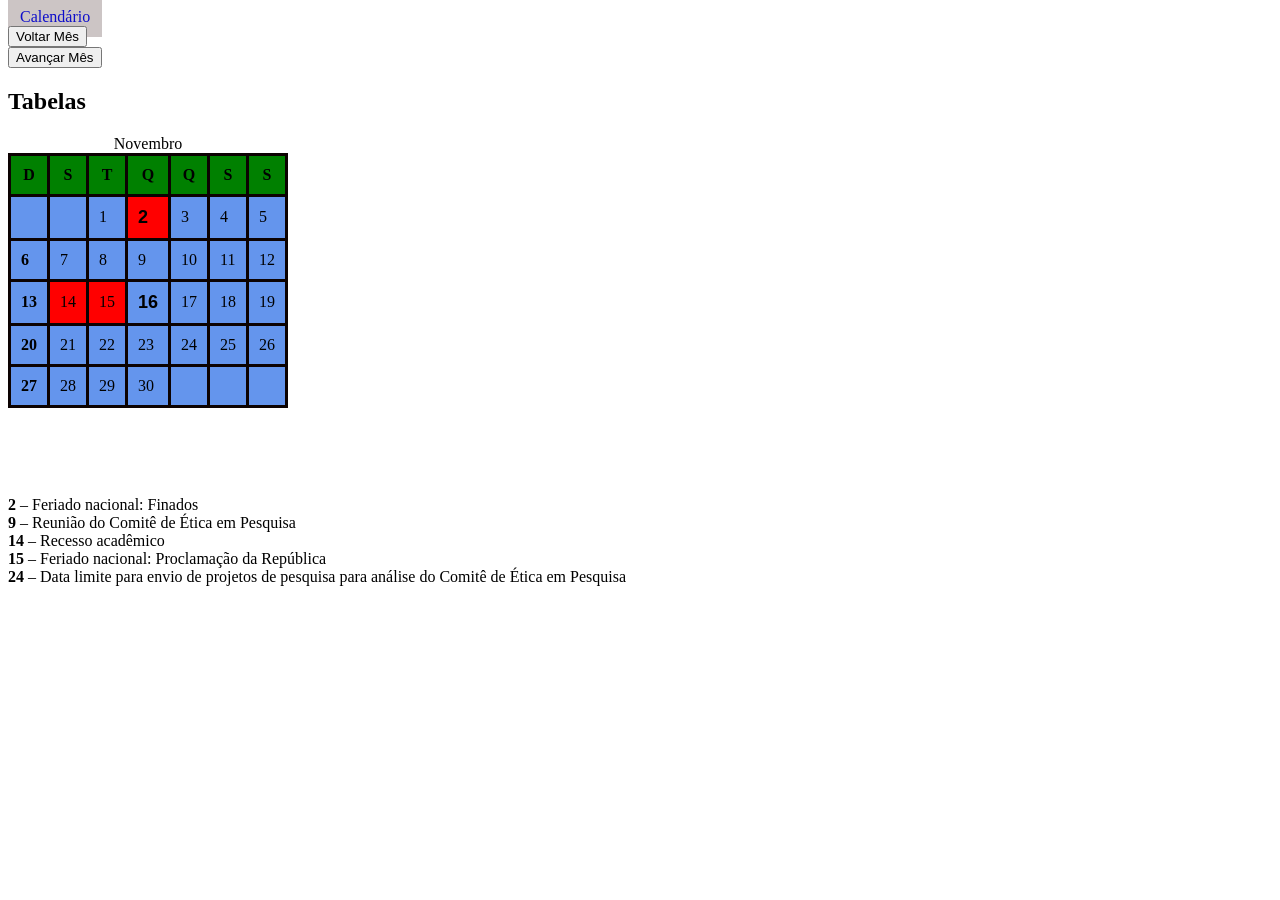
<file: calendario/novembro.html>
<!DOCTYPE html>
<html lang="pt-br">
    <head>
        <style>
            h1{
                background-color: black;
                color: white;
                text-align: center;
                padding: 10px;
            }
            aula{
                background-color: rgb(204, 197, 197);
                color: rgb(14, 14, 202);
                text-align: center;
                padding: 12px;
            }
            table{
                background-color: cornflowerblue;
                /* border: solid black; */
                border-collapse: collapse;
            }
            th,td{
                border: 3px solid rgb(12, 2, 2);
                padding: 10px;
            }
            data{
                font-family: Arial;
                font-size: large;
                font-weight: bold;
            }
        </style>
        <title>Trabalho 2</title>
        <meta charset="utf-8"></meta>
    </head>
    <body>
        <aula>Calendário</aula><br>
        <button onclick="document.location='outubro.html'">Voltar Mês</button><br>
        <button onclick="document.location='dezembro.html'">Avançar Mês</button><br>
        <h2>Tabelas</h2>
        <table>
            <caption>Novembro</caption>
            <thead>
            <tr style="background-color: green;">
                <th>D</th>
                <th>S</th>
                <th>T</th>
                <th>Q</th>
                <th>Q</th>
                <th>S</th>
                <th>S</th>
            </tr>
        </thead>
        <tbody>
            <tr>
                <td><strong></strong></td>
                <td></td>
                <td>1</td>
                <td style="background-color: red;"><data>2</data></td>
                <td>3</td>
                <td>4</td>
                <td>5</td>                
            </tr>
            <tr>
                <td><strong>6</strong></td>
                <td>7</td>
                <td>8</td>
                <td>9</td>
                <td>10</td>
                <td>11</td>  
                <td>12</td>              
            </tr>
            <tr>
                <td><strong>13</strong></td>
                <td style="background-color: red;">14</td>
                <td style="background-color: red;"<data>15</data></td>
                <td><data>16</data></td>
                <td>17</td>
                <td>18</td>
                <td>19</td>
            </tr>
            <tr>
                <td><strong>20</strong></td>
                <td >21</td>
                <td >22</td>
                <td >23</td>
                <td >24</td>
                <td >25</td>
                <td >26</td>
            </tr>
            <tr>
                <td><strong>27</strong></td>
                <td >28</td>
                <td >29</td>
                <td >30</td>
                <td ></td>
                <td ></td>
                <td ></td>
            </tr>
            <!-- <tr>
                <td><strong></strong></td>
                <td></td>
                <td></td>
                <td></td>
                <td></td>
                <td></td>
                <td></td> 
            </tr> -->
        </tbody></table><br><br><br>
        <p> <br><strong>2</strong> – Feriado nacional: Finados
            <br><strong>9</strong> – Reunião do Comitê de Ética em Pesquisa
            <br><strong>14</strong> – Recesso acadêmico
            <br><strong>15</strong> – Feriado nacional: Proclamação da República
            <br><strong>24</strong> – Data limite para envio de projetos de pesquisa para análise do Comitê de Ética em Pesquisa

        </p>
    
    </body>
</html>
</file>
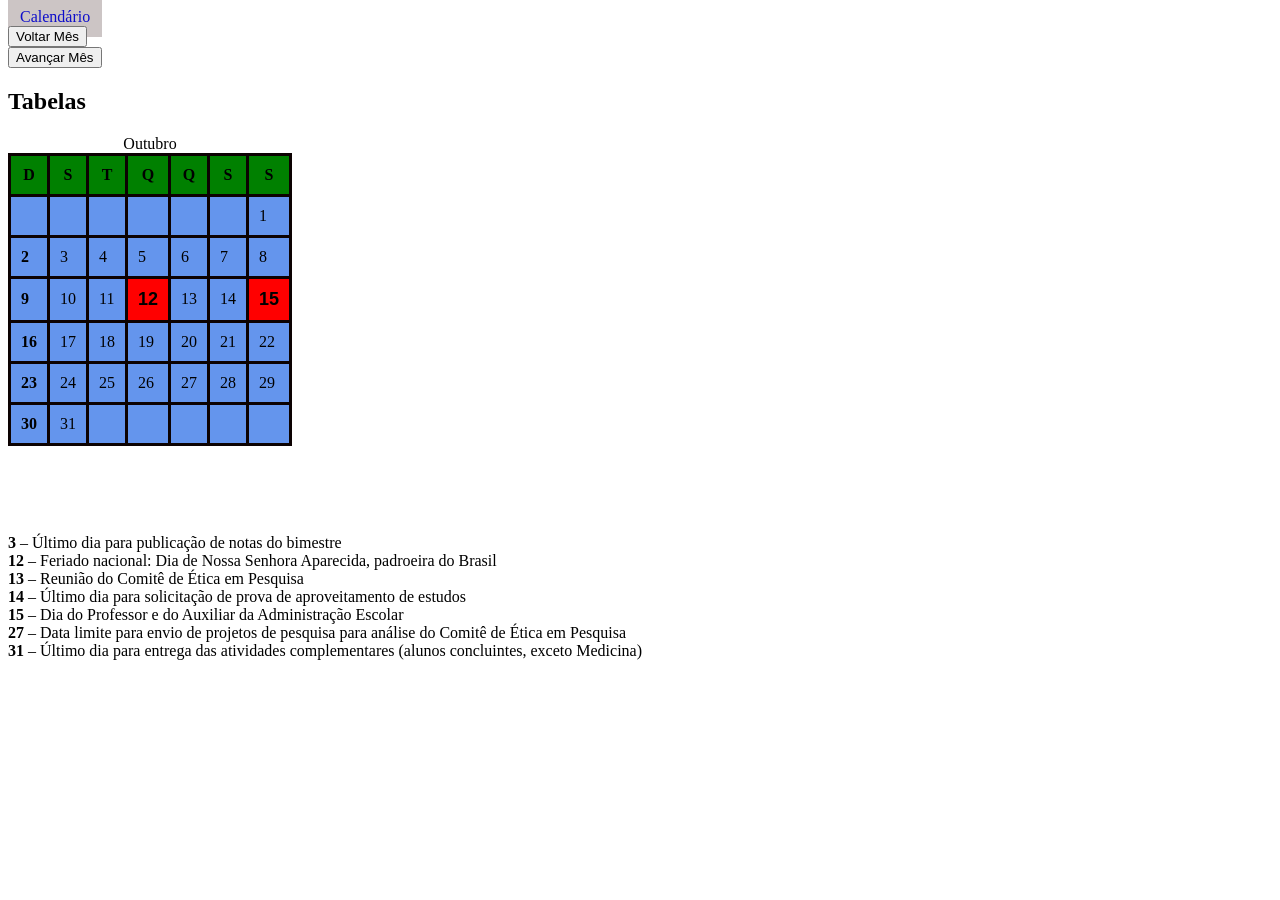
<file: calendario/outubro.html>
<!DOCTYPE html>
<html lang="pt-br">
    <head>
        <style>
            h1{
                background-color: black;
                color: white;
                text-align: center;
                padding: 10px;
            }
            aula{
                background-color: rgb(204, 197, 197);
                color: rgb(14, 14, 202);
                text-align: center;
                padding: 12px;
            }
            table{
                background-color: cornflowerblue;
                /* border: solid black; */
                border-collapse: collapse;
            }
            th,td{
                border: 3px solid rgb(12, 2, 2);
                padding: 10px;
            }
            data{
                font-family: Arial;
                font-size: large;
                font-weight: bold;
            }
        </style>
        <title>Trabalho 2</title>
        <meta charset="utf-8"></meta>
    </head>
    <body>
        <aula>Calendário</aula><br>
        <button onclick="document.location='setembro.html'">Voltar Mês</button><br>
        <button onclick="document.location='novembro.html'">Avançar Mês</button><br>
        <h2>Tabelas</h2>
        <table>
            <caption>Outubro</caption>
            <thead>
            <tr style="background-color: green;">
                <th>D</th>
                <th>S</th>
                <th>T</th>
                <th>Q</th>
                <th>Q</th>
                <th>S</th>
                <th>S</th>
            </tr>
        </thead>
        <tbody>
            <tr>
                <td><strong></strong></td>
                <td></td>
                <td></td>
                <td></td>
                <td></td>
                <td></td>
                <td>1</td>                
            </tr>
            <tr>
                <td><strong>2</strong></td>
                <td>3</td>
                <td>4</td>
                <td>5</td>
                <td>6</td>
                <td>7</td>  
                <td>8</td>              
            </tr>
            <tr>
                <td><strong>9</strong></td>
                <td>10</td>
                <td>11</td>
                <td style="background-color: red;"><data>12</data></td>
                <td>13</td>
                <td>14</td>
                <td style="background-color: red;"><data>15</data></td>
            </tr>
            <tr>
                <td><strong>16</strong></td>
                <td >17</td>
                <td >18</td>
                <td >19</td>
                <td >20</td>
                <td >21</td>
                <td >22</td>
            </tr>
            <tr>
                <td><strong>23</strong></td>
                <td >24</td>
                <td >25</td>
                <td >26</td>
                <td >27</td>
                <td >28</td>
                <td >29</td>
            </tr>
            <tr>
                <td><strong>30</strong></td>
                <td>31</td>
                <td></td>
                <td></td>
                <td></td>
                <td></td>
                <td></td> 
            </tr>
        </tbody></table><br><br><br>
        <p> <br> <strong>3</strong> – Último dia para publicação de notas do bimestre
            <br> <strong>12</strong> – Feriado nacional: Dia de Nossa Senhora Aparecida, padroeira do Brasil
            <br> <strong>13</strong> – Reunião do Comitê de Ética em Pesquisa
            <br> <strong>14</strong> – Último dia para solicitação de prova de aproveitamento de estudos
            <br> <strong>15</strong> – Dia do Professor e do Auxiliar da Administração Escolar
            <br> <strong>27</strong> – Data limite para envio de projetos de pesquisa para análise do Comitê de Ética em Pesquisa
            <br> <strong>31</strong> – Último dia para entrega das atividades complementares (alunos concluintes, exceto Medicina)
        </p>
    
    </body>
</html>
</file>
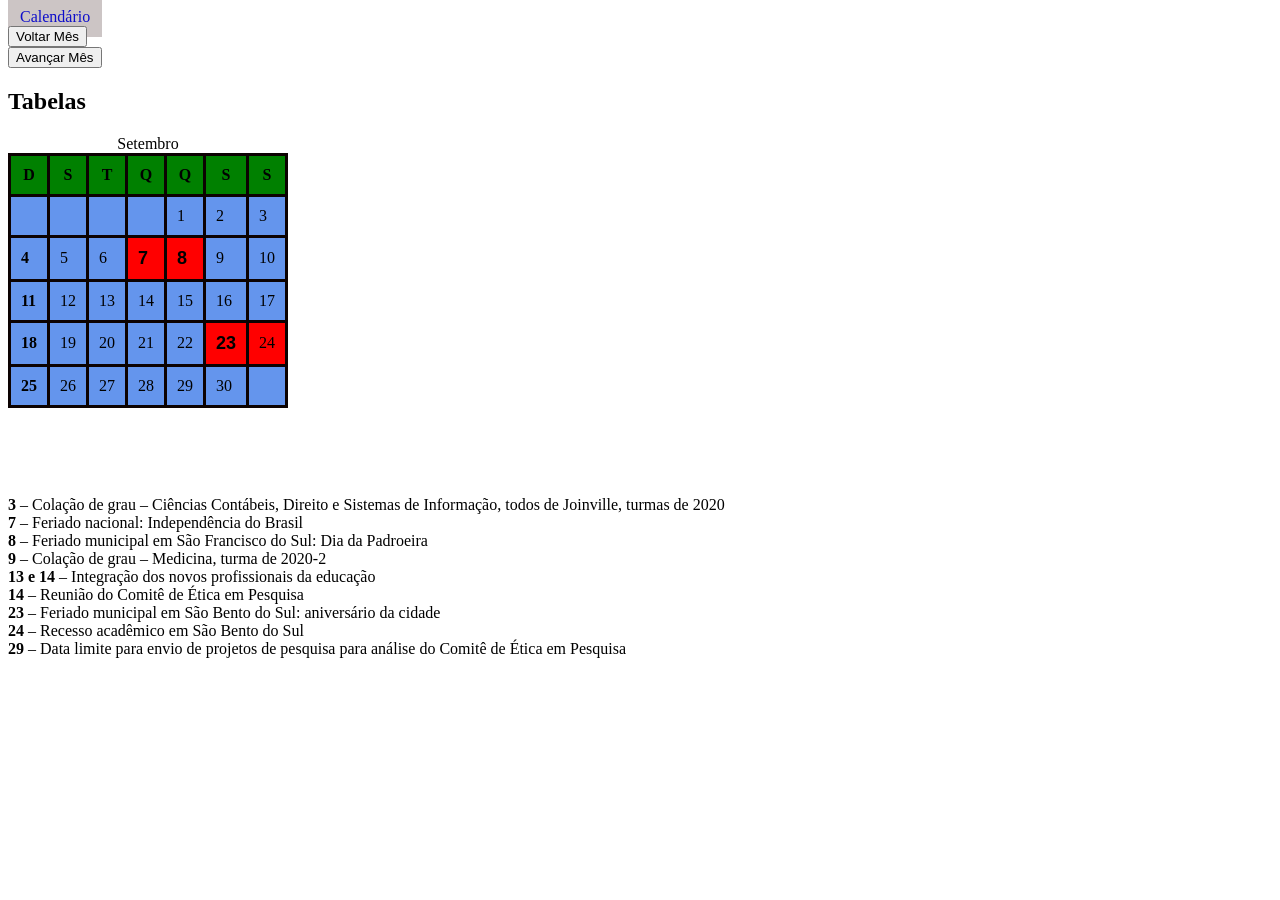
<file: calendario/setembro.html>
<!DOCTYPE html>
<html lang="pt-br">
    <head>
        <style>
            h1{
                background-color: black;
                color: white;
                text-align: center;
                padding: 10px;
            }
            aula{
                background-color: rgb(204, 197, 197);
                color: rgb(14, 14, 202);
                text-align: center;
                padding: 12px;
            }
            table{
                background-color: cornflowerblue;
                /* border: solid black; */
                border-collapse: collapse;
            }
            th,td{
                border: 3px solid rgb(12, 2, 2);
                padding: 10px;
            }
            data{
                font-family: Arial;
                font-size: large;
                font-weight: bold;
            }
        </style>
        <title>Trabalho 2</title>
        <meta charset="utf-8"></meta>
    </head>
    <body>
        <aula>Calendário</aula><br>
        <button onclick="document.location='agosto.html'">Voltar Mês</button><br>
        <button onclick="document.location='outubro.html'">Avançar Mês</button><br>
        <h2>Tabelas</h2>
        <table>
            <caption>Setembro</caption>
            <thead>
            <tr style="background-color: green;">
                <th>D</th>
                <th>S</th>
                <th>T</th>
                <th>Q</th>
                <th>Q</th>
                <th>S</th>
                <th>S</th>
            </tr>
        </thead>
        <tbody>
            <tr>
                <td><strong></strong></td>
                <td></td>
                <td></td>
                <td></td>
                <td>1</td>
                <td>2</td>
                <td>3</td>                
            </tr>
            <tr>
                <td><strong>4</strong></td>
                <td>5</td>
                <td>6</td>
                <td style="background-color: red;"><data>7</data></td>
                <td style="background-color: red;"><data>8</data></td>
                <td>9</td>  
                <td>10</td>              
            </tr>
            <tr>
                <td><strong>11</strong></td>
                <td>12</td>
                <td>13</td>
                <td>14</td>
                <td>15</td>
                <td>16</td>
                <td>17</td>
            </tr>
            <tr>
                <td><strong>18</strong></td>
                <td >19</td>
                <td >20</td>
                <td >21</td>
                <td >22</td>
                <td style="background-color: red;"><data>23</data></td>
                <td style="background-color: red;">24</td>
            </tr>
            <tr>
                <td><strong>25</strong></td>
                <td >26</td>
                <td >27</td>
                <td >28</td>
                <td >29</td>
                <td >30</td>
                <td ></td>
            </tr>
            <!-- <tr>
                <td><strong></strong></td>
                <td></td>
                <td></td>
                <td></td>
                <td></td>
                <td></td>
                <td></td> 
            </tr> -->
        </tbody></table><br><br><br>
        <p> <br> <strong>3</strong> – Colação de grau – Ciências Contábeis, Direito e Sistemas de Informação, todos de Joinville, turmas de 2020
            <br> <strong>7</strong> – Feriado nacional: Independência do Brasil
            <br> <strong>8</strong> – Feriado municipal em São Francisco do Sul: Dia da Padroeira
            <br> <strong>9</strong> – Colação de grau – Medicina, turma de 2020-2
            <br> <strong>13 e 14</strong> – Integração dos novos profissionais da educação
            <br> <strong>14</strong> – Reunião do Comitê de Ética em Pesquisa
            <br> <strong>23</strong> – Feriado municipal em São Bento do Sul: aniversário da cidade
            <br> <strong>24</strong> – Recesso acadêmico em São Bento do Sul
            <br> <strong>29</strong> – Data limite para envio de projetos de pesquisa para análise do Comitê de Ética em Pesquisa
        </p>
    
    </body>
</html>
</file>
<file: Chaotic Evil/Bolinhas/style.css>
html, body {
    margin: 0;
  }
  
  html {
    font-family: 'Helvetica Neue', Helvetica, Arial, sans-serif;
    height: 100%;
  }
  
  body {
    overflow: hidden;
    height: inherit;
  }
  
  h1 {
    font-size: 2rem;
    letter-spacing: -1px;
    position: absolute;
    margin: 0;
    top: -4px;
    right: 5px;
  
    color: transparent;
    text-shadow: 0 0 4px white;
  }
</file>
